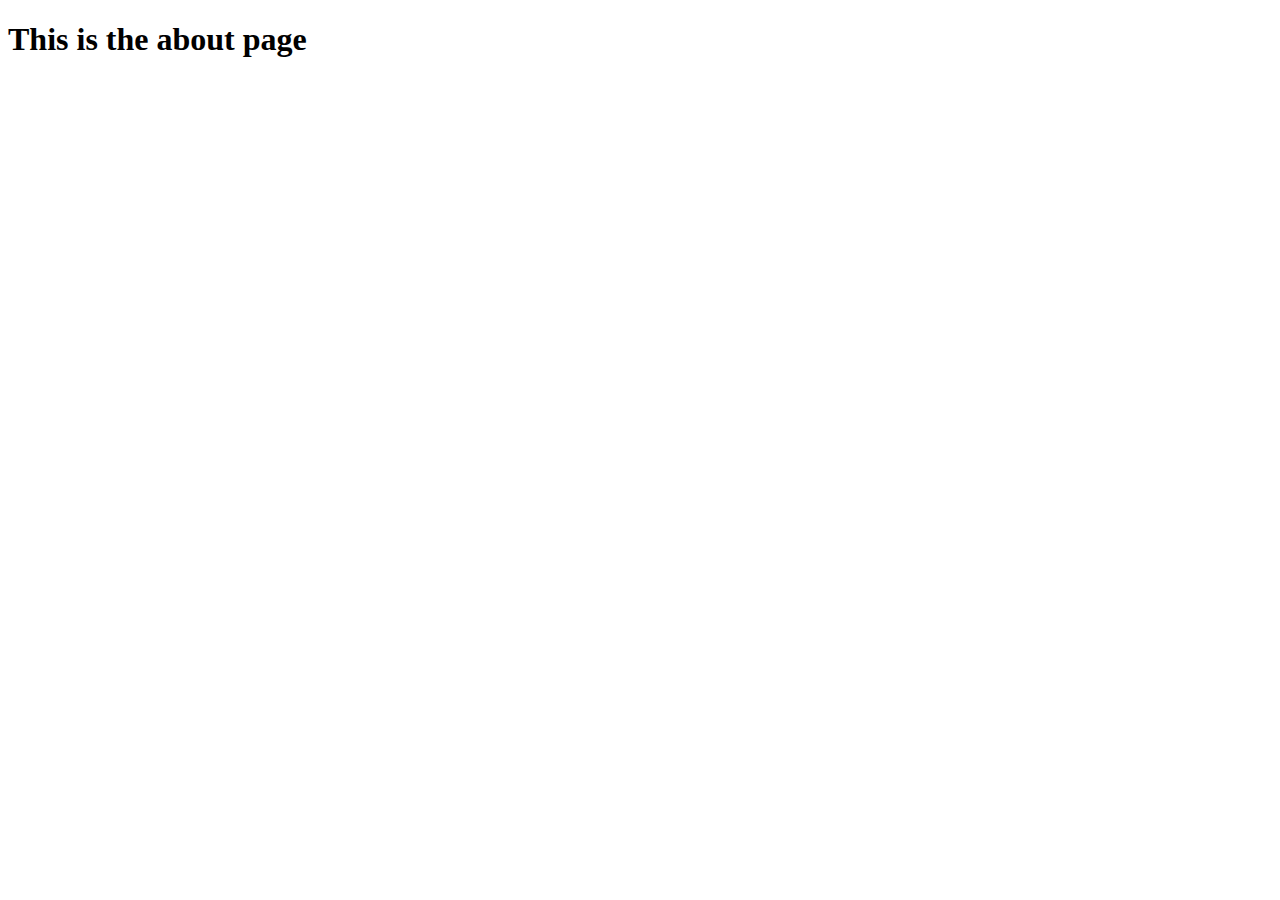
<file: about.html>
<!DOCTYPE html>
<html lang="en">
<head>
    <meta charset="UTF-8">
    <meta name="viewport" content="width=device-width, initial-scale=1.0">
    <title>About</title>
</head>
<body>
    <h1>This is the about page</h1>
</body>
</html>
</file>
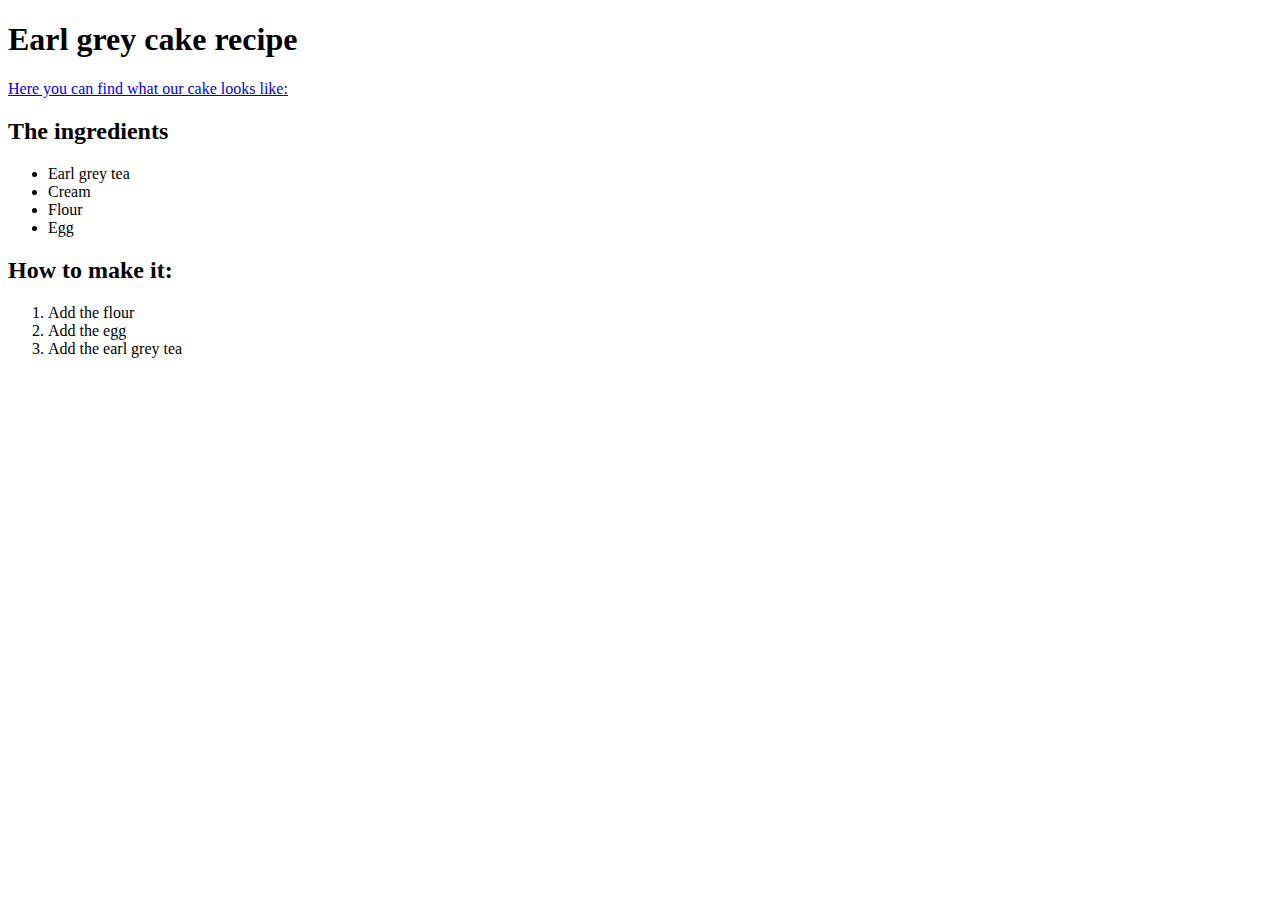
<file: earl-grey.html>
<!DOCTYPE html>
<html lang="en">
<head>
    <meta charset="UTF-8">
    <meta name="viewport" content="width=device-width, initial-scale=1.0">
    <title>Earl grey Cake</title>
</head>
<body>
    <h1>Earl grey cake recipe</h1>
    <a href="https://www.instagram.com/p/CSY84d-hZh8/"target="_blank" rel="noopener noreferrer">Here you can find what our cake looks like:</a>
    <h2>The ingredients</h2>
    <ul>
        <li>Earl grey tea</li>
        <li>Cream</li>
        <li>Flour</li>
        <li>Egg</li>
    </ul>

    <h2>How to make it:</h2>
    <ol>
        <li>Add the flour</li>
        <li>Add the egg</li>
        <li>Add the earl grey tea</li>
    </ol>
</body>
</html>
</file>
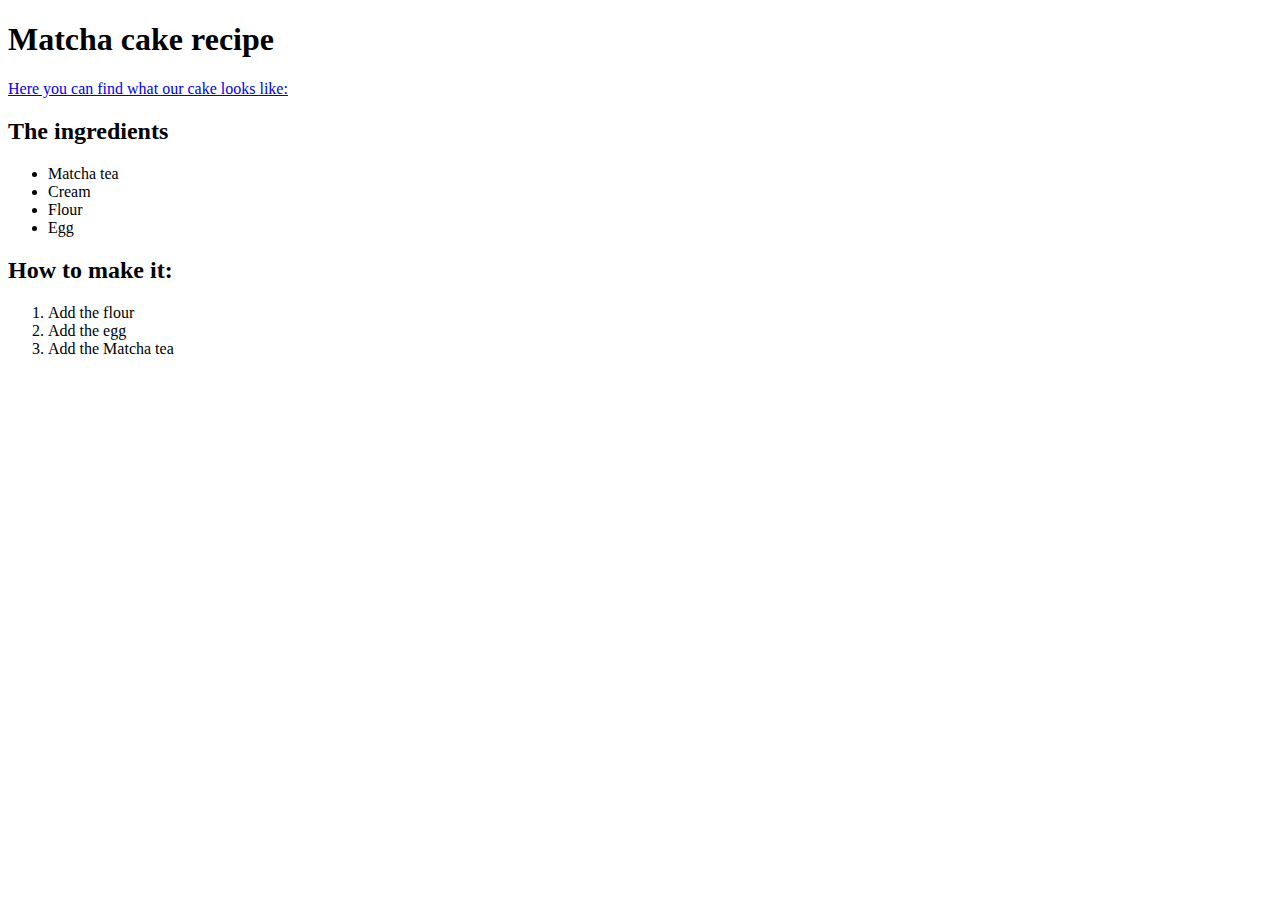
<file: matcha.html>
<!DOCTYPE html>
<html lang="en">
<head>
    <meta charset="UTF-8">
    <meta name="viewport" content="width=device-width, initial-scale=1.0">
    <title>Matcha cake</title>
</head>
<body>
    <h1>Matcha cake recipe</h1>
    <a href="https://www.instagram.com/p/CZD-FJzPKWl/"target="_blank" rel="noopener noreferrer">Here you can find what our cake looks like:</a>
    <h2>The ingredients</h2>
    <ul>
        <li>Matcha tea</li>
        <li>Cream</li>
        <li>Flour</li>
        <li>Egg</li>
    </ul>

    <h2>How to make it:</h2>
    <ol>
        <li>Add the flour</li>
        <li>Add the egg</li>
        <li>Add the Matcha tea</li>
    </ol>
</body>
</html>
</file>
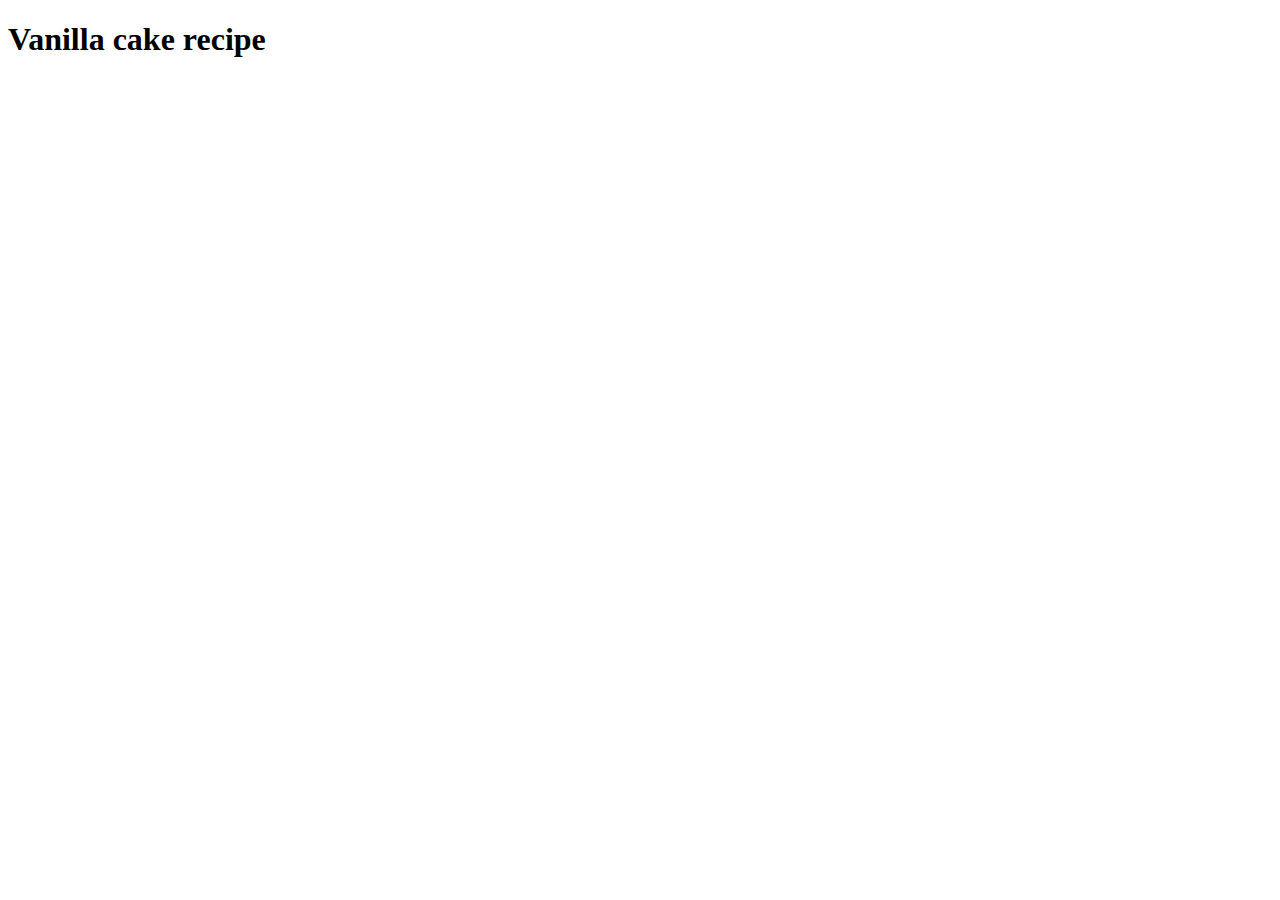
<file: vanilla.html>
<!DOCTYPE html>
<html lang="en">
<head>
    <meta charset="UTF-8">
    <meta name="viewport" content="width=device-width, initial-scale=1.0">
    <title>Vanilla Cake</title>
</head>
<body>
    <h1>Vanilla cake recipe</h1>
</body>
</html>
</file>
